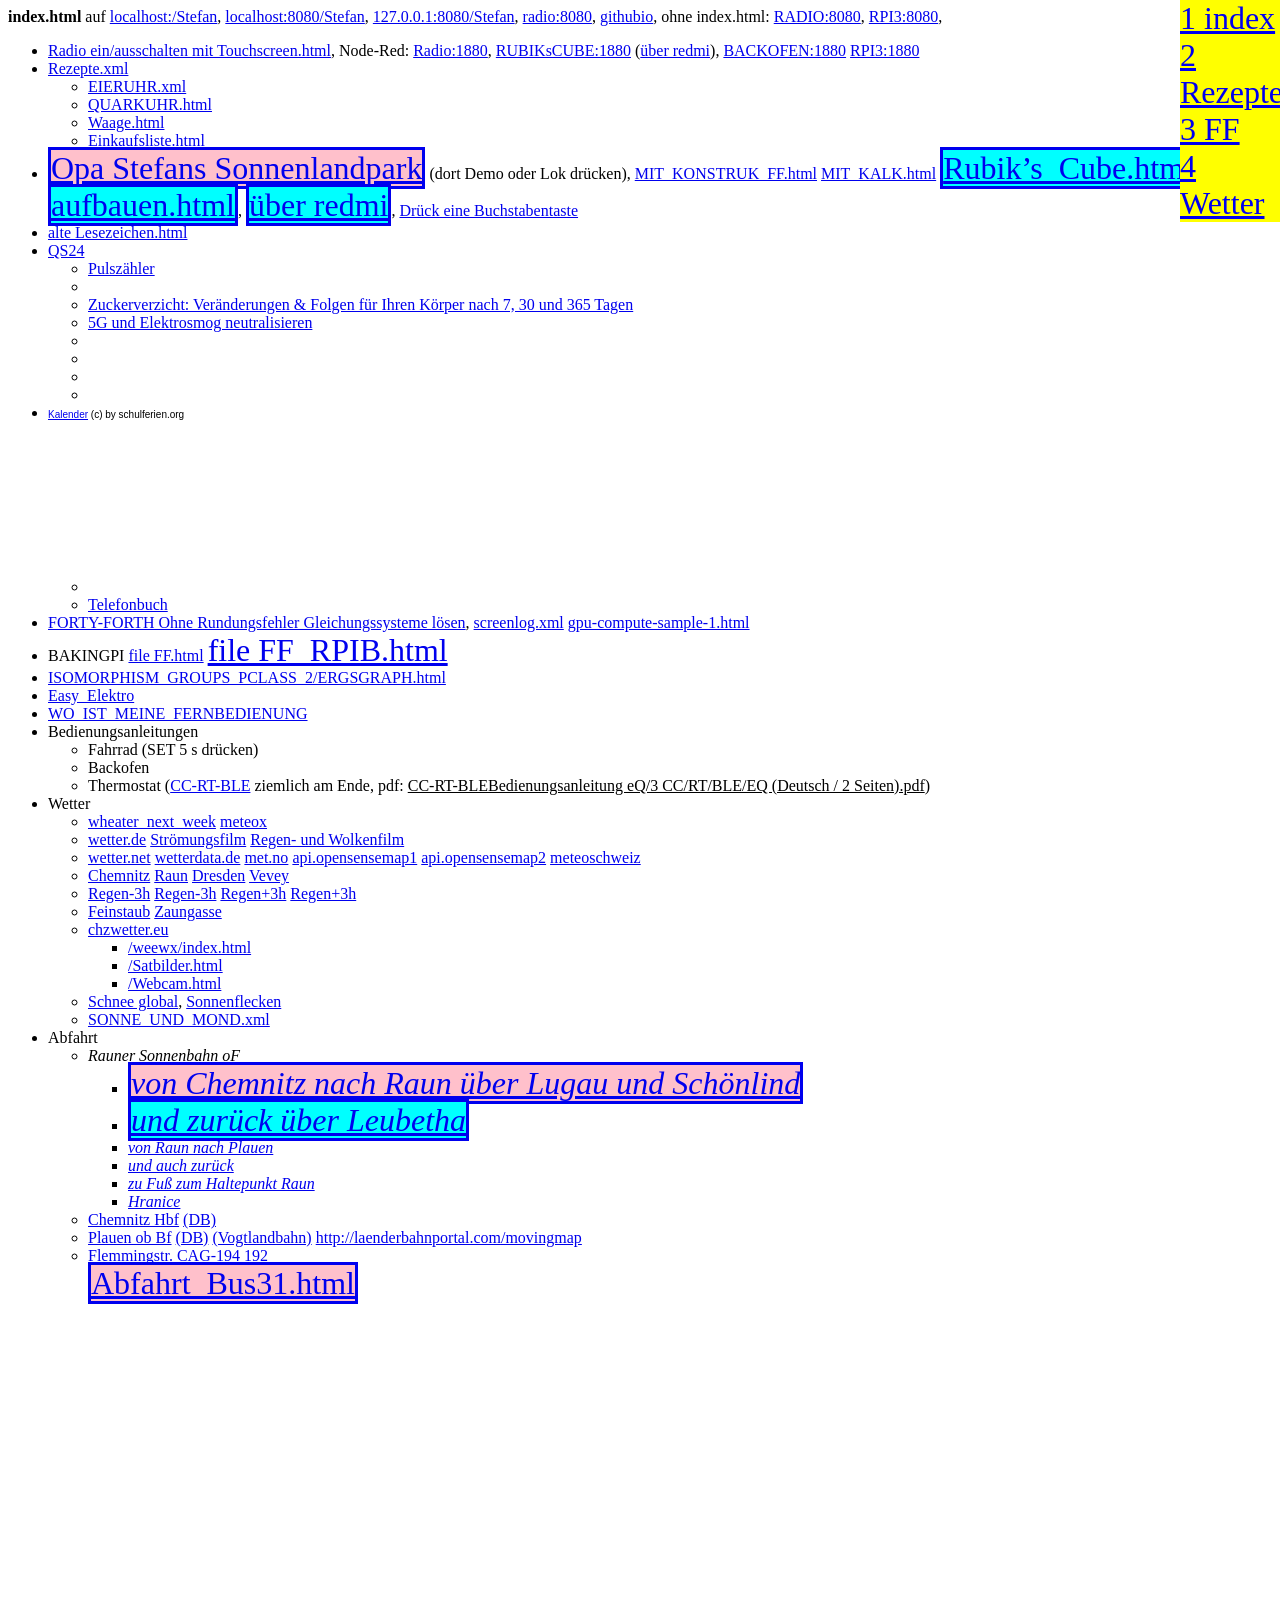
<file: index.html>
<!doctype html>
<html>
<head>
  <meta charset="utf-8">
  <title>index.html</title>
  <style>
    .aktuell1 {background-color:pink; font-size:200%; border:solid}
    .aktuell2 {background-color:aqua; font-size:200%; border:solid}
    </style>
  </head>
<body>
<b id='b_index'>index.html</b> auf
<a href="http://localhost:/Stefan/index.html" target="_blank">localhost:/Stefan</a>, 
<a href="http://localhost:8080/Stefan/index.html" target="_blank">localhost:8080/Stefan</a>, 
<a href="http://127.0.0.1:8080/Stefan/index.html" target="_blank">127.0.0.1:8080/Stefan</a>, 
<a href="http://radio:8080/index.html" target="_blank">radio:8080</a>, 
<a href="https://opastefanvogel.github.io" target="_blank">githubio</a>, 
ohne index.html: 
<a href="http://RADIO:8080" target="_blank">RADIO:8080</a>, 
<a href="http://RPI3:8080" target="_blank">RPI3:8080</a>, 

<div style="position:fixed; top:0px; left:1180px; background-color:yellow; border:none; display:flex; flex-direction:column; font-size:200%" >
  <a href="#b_index">1 index</a>
  <a href="#li_Rezepte">2 Rezepte</a>
  <a href="#li_FF">3 FF</a>
  <a href="#li_Wetter">4 Wetter</a>
  </div>

<ul>
<li><a target="_blank" href="RADIOPI/Touchscreen.html">Radio ein/ausschalten mit Touchscreen.html</a>, 
  Node-Red:
  <a target="_blank" href="http://Radio:1880">Radio:1880</a>,
  <a target="_blank" href="http://RUBIKsCUBE:1880">RUBIKsCUBE:1880</a>
  (<a target="_blank" href="http://192.168.43.39:1880">über redmi</a>),
  <a target="_blank" href="http://BACKOFEN:1880">BACKOFEN:1880</a>
  <a target="_blank" href="http://RPI3:1880">RPI3:1880</a>
  </li>
<li id='li_Rezepte'><a target="_blank" href="Rezepte.xml">Rezepte.xml</a>
  <ul>
    <li><a target="_blank" href="WO_IST_MEINE_FERNBEDIENUNG/EIERUHR.xml">EIERUHR.xml</a></li>
    <li><a target="_blank" href="WO_IST_MEINE_FERNBEDIENUNG/QUARKUHR.html">QUARKUHR.html</a></li>
    <li><a target="_blank" href="RADIOPI/Waage.html">Waage.html</a></li>
    <li><a target="_blank" href="http://Radio:1880/Einkaufsliste.html">Einkaufsliste.html</a></li>
    </ul>
  </li>

<li><a target="_blank" href="KLETTERN_UND_RUTSCHEN/MIT_QUADRO.html" class="aktuell1">Opa Stefans Sonnenlandpark</a> (dort Demo oder Lok drücken), 
  <a target="_blank" href="KLETTERN_UND_RUTSCHEN/MIT_KONSTRUK_FF.html">MIT_KONSTRUK_FF.html</a>
  <a target="_blank" href="KLETTERN_UND_RUTSCHEN/MIT_KALK.html">MIT_KALK.html</a>
  <a class='aktuell2' target="_blank" href="RUBIKs_CUBE/Rubik’s_Cube.html">Rubik’s_Cube.html</a>,
  <a class='aktuell2' target="_blank" href="RUBIKs_CUBE/aufbauen.html">aufbauen.html</a>,
  <a class='aktuell2' target="_blank" href="http://192.168.43.39:1880/Rubik’s_Cube.html">über redmi</a>,
  <a target="Buchstabentaste" href="DRUECK_EINE_BUCHSTABENTASTE/DRUECK_EINE_BUCHSTABENTASTE.html">Drück eine Buchstabentaste</a>
  </li>

<li><a target="_blank" href="BackUpToDropBoxSyn/SVG_selbst_ausgedacht/Lesezeichen.html">alte Lesezeichen.html</a>
  </li>
<li><a target="_blank" href="BackUpToDropBoxSyn/SVG_selbst_ausgedacht/Playlist_QS24.html">QS24</a>
  <ul>
    <li><a target="_blank" href="WO_IST_MEINE_FERNBEDIENUNG/pochpoch.xml">Pulszähler</a></li>
    <li></li>
    <li><a target="_blank" href="https://youtu.be/2G5f7U-yI1Y">Zuckerverzicht: Veränderungen & Folgen für Ihren Körper nach 7, 30 und 365 Tagen</a>
    <li><a target="_blank" href="https://qs24.tv/2022/10/08/5g-und-anderen-elektrosmog-harmonisieren-naturmedizin-qs24-gesundheitsfernsehen/">5G und Elektrosmog neutralisieren</a>
             
</li>
    <li>  </li>
    <li>  </li>
    <li>  </li>
    <li>  </li>
    </ul>
  </li>

<li><span style="font-size: 10px; font-family: Verdana, Arial, Helvetica, sans-serif"><a href="https://www.schulferien.org/kalender/">Kalender</a> (c) by schulferien.org</span>
  <ul>
  <li><iframe src="https://www.schulferien.org/kalender/partner/kalender_partner.html" name="Kalenderframe" width="188" height="170" scrolling="yes" marginheight="0" marginwidth="0" frameborder="0"></iframe></li>
  <li><a target="_blank" href="https://www.dastelefonbuch.de">Telefonbuch</a></li>
    </ul>
  </li>

<li id="li_FF">
  <a href="FORTY-FORTH/index.html" target="_blank">FORTY-FORTH Ohne Rundungsfehler Gleichungssysteme lösen</a>, 
  <a target="_blank" href="FORTY-FORTH/screenlog.xml">screenlog.xml</a>
  <a target="_blank" href="FORTY-FORTH/gpu-compute-sample-1.html">gpu-compute-sample-1.html</a>
  </li>
<li>BAKINGPI <a href="BAKINGPI/ok02/FF.html" target="_blank">file FF.html</a>
  <a href="BAKINGPI/ok02/FF_RPIB.html" target="_blank" style='font-size:200%'>file FF_RPIB.html</a>
  </li>
<li><a href="ISOMORPHISM_GROUPS_PCLASS_2/ERGSGRAPH.html#Logfile" target="_blank">ISOMORPHISM_GROUPS_PCLASS_2/ERGSGRAPH.html</a></li>
<li><a href="Easy_Elektro_-_Big_Fun/Easy_Elektro_-_Big_Fun.html" target="_blank">Easy_Elektro</a></li>
<li><a href="WO_IST_MEINE_FERNBEDIENUNG/index.html" target="_blank">WO_IST_MEINE_FERNBEDIENUNG</a></li>
<li>Bedienungsanleitungen
  <ul>
    <li>Fahrrad (SET 5 s drücken)</li>
    <li>Backofen</li>
    <li>Thermostat (<a href='WO_IST_MEINE_FERNBEDIENUNG/Thermostat.html'>CC-RT-BLE</a> ziemlich am Ende, pdf: <u>CC-RT-BLEBedienungsanleitung eQ/3 CC/RT/BLE/EQ (Deutsch / 2 Seiten).pdf</u>)</li>
    </ul>
  </li>
<li id='li_Wetter'>Wetter
  <ul>
    <li><a target="_blank" href="http://wolframalpha.com/input/?i=weather+of+Chemnitz+next+week">wheater_next_week</a> 
    <a target="_blank" href="https://www.meteox.com/de-de/city/20813/48hours">meteox</a>
</li>
    <li>
      <a target="_blank" href="https://www.wetter.de/deutschland/wetter-chemnitz-18232105/wetterprognose.html">wetter.de</a>
      <a target="_blank" href="https://www.wetter.de/cms/temperaturentwicklung-in-deutschland-stroemungsfilm-der-naechsten-5-tage-4356180.html">Strömungsfilm</a>
      <a target="_blank" href="https://www.wetter.de/videos/der-regen-und-wolkenfilm-fuer-die-kommenden-48-stunden-5a079473a2ea50087133a86d.html">Regen- und Wolkenfilm</a>
      </li>
    <li>
      <a href="https://www.wetter.net/wetter/deutschland/chemnitz" target="_blank">wetter.net</a>
      <a target="_blank" href="http://www.wetterdata.de/">wetterdata.de</a>
      <a target="_blank" href="https://api.met.no/weatherapi/locationforecast/2.0/?lat=50.8357&lon=12.92922">met.no</a>
      <a target="_blank" href="https://api.opensensemap.org/boxes/5c30c8b22c80100019313cfa">api.opensensemap1</a>
      <a target="_blank" href="https://api.opensensemap.org/boxes/623209aebe6329001c86a6db">api.opensensemap2</a>
      <a target="_blank" href="https://www.meteoschweiz.admin.ch/service-und-publikationen/applikationen/messwerte-und-messnetze.html#lang=de&param=messwerte-lufttemperatur-10min&station=VEV&chart=hour">meteoschweiz</a>
      </li>
    <li>      
      <a href="https://api.openweathermap.org/data/2.5/weather?id=2940132&units=metric&lang=de&mode=xml&appid=91eb3d05b7334e267c90305acba2c49a" target="_blank">Chemnitz</a>
      <a href="https://api.openweathermap.org/data/2.5/weather?id=6548527&units=metric&lang=de&mode=xml&appid=91eb3d05b7334e267c90305acba2c49a" target="_blank">Raun</a>
      <a href="https://api.opensensemap.org/boxes/63658afa381ed7001ba91cab/sensors/63658afa381ed7001ba91cae" target="_blank">Dresden</a>
      <a href="https://api.opensensemap.org/boxes/6363c7935145f7001c599aae/sensors/6363c7935145f7001c599ab0" target="_blank">Vevey</a>
      </li>
    <li>
      <a target="_blank" href="https://www.niederschlagsradar.de/de-de/city/7954">Regen-3h</a>
      <a target="_blank" href="https://www.niederschlagsradar.de/image.ashx?type=loop3stunde">Regen-3h</a>
      <a target="_blank" href="https://www.niederschlagsradar.de/h3.aspx?j=-3&srt=loopvorhersage">Regen+3h</a>
      <a target="_blank" href="https://www.niederschlagsradar.de/images.aspx?srt=loopvorhersage&jaar=-3&regio=homepage&tijdid=&m=&d=&uhr=&mi=">Regen+3h</a>
      </li>
    <li>
      <a target="_blank" href="https://www.umweltbundesamt.de/daten/luft/luftdaten/karten/">Feinstaub</a>
      <a target="_blank" href="https://aqicn.org/station/@251476/">Zaungasse</a>
      </li>
    <li>
      <a href="https://chzwetter.eu" target="_blank">chzwetter.eu</a>
      <ul>
        <li><a href="https://chzwetter.eu/weewx/index.html" target="_blank">/weewx/index.html</a></li>
        <li><a href="https://chzwetter.eu/Satbilder.html" target="_blank">/Satbilder.html</a></li>
        <li><a href="https://chzwetter.eu/Webcam.html" target="_blank">/Webcam.html</a></li>
        </ul>
      </li>
    <li><a target="_blank" href="https://globalcryospherewatch.org/satellites/trackers.html">Schnee global</a>,
      <a target="_blank" href="https://meteo.plus/sonnenaktivitaet.html">Sonnenflecken</a>
      </li>
    <li><a target="_blank" href="WO_IST_MEINE_FERNBEDIENUNG/SONNE_UND_MOND.xml">SONNE_UND_MOND.xml</a></li>
    </ul>
  </li>

<li>Abfahrt
  <ul>
    <li><i>Rauner Sonnenbahn <span title='anfangs "0G" für "Null-G", doch wegen Verwechslung mit dem Buchstaben-OG dann "oF" für "ohne Fragen"'>oF</span></i>
      <ul>
        <li><a class="aktuell1" target="geolocation" href="WO_IST_MEINE_FERNBEDIENUNG/FAHRRADTOUR5.html?Track_Raun_ueber_Lugau_und_Schoenlind.js"><i>von Chemnitz nach Raun über Lugau und Schönlind</i></a></li>
        <li><a class="aktuell2" target="geolocation" href="WO_IST_MEINE_FERNBEDIENUNG/FAHRRADTOUR5.html?Track_Raun_zurueck_ueber_Leubetha_und_Lugau.js"><i>und zurück über Leubetha</i></a></li>
        <li><a target="geolocation" href="WO_IST_MEINE_FERNBEDIENUNG/FAHRRADTOUR5.html?Track_Plauen.js"><i>von Raun nach Plauen</i></a></li>
        <li><a target="geolocation" href="WO_IST_MEINE_FERNBEDIENUNG/FAHRRADTOUR5.html?Track_Plauen_zurueck.js"><i>und auch zurück</i></a></li>
        <li><a target="geolocation" href="WO_IST_MEINE_FERNBEDIENUNG/FAHRRADTOUR5.html?Track_Haltepunkt_Raun.js"><i>zu Fuß zum Haltepunkt Raun</i></a></li>
        <li><a target="geolocation" href="WO_IST_MEINE_FERNBEDIENUNG/FAHRRADTOUR5.html?Track_Hranice.js"><i>Hranice</i></a></li>
        </ul>
      </li>
    <li><a target="_blank" href="https://reiseauskunft.bahn.de/bin/bhftafel.exe/dn?ld=42145&protocol=https:&rt=1&input=Chemnitz%20Hbf%238010184&boardType=dep&time=actual&productsFilter=11111&start=yes&
">Chemnitz Hbf</a>
      <a target="_blank" href="https://www.bahnhof.de/chemnitz-hbf/abfahrt">(DB)</a>
      </li>
    <li>
      <a target="_blank" href="https://reiseauskunft.bahn.de/bin/bhftafel.exe/dn?ld=42145&protocol=https:&rt=1&input=Plauen(Vogtl)%20ob%20Bf%238010275&boardType=dep&time=actual&productsFilter=11111&start=yes&">Plauen ob Bf</a>
      <a target="_blank" href="https://www.bahnhof.de/plauen-vogtl-ob-bf/abfahrt">(DB)</a>
      <a target="_blank" href="https://www.laenderbahn.com/vogtlandbahn/fahrplan/live-fahrplan/">(Vogtlandbahn)</a>
      <a target="_blank" href="http://laenderbahnportal.com">http://laenderbahnportal.com</a><a target="_blank" href="http://laenderbahnportal.com/movingmap">/movingmap</a>
      </li>
  </div>
    <li>
      <a target="_blank" href="https://www.cvag.de/eza/liste.html?station=CAG-194">Flemmingstr. CAG-194</a>
      <a target="_blank" href="https://www.cvag.de/eza/liste.html?station=CAG-192">192</a></li>
      <a class="aktuell1" target="geolocation" href="WO_IST_MEINE_FERNBEDIENUNG/Abfahrt_Bus31.html">Abfahrt_Bus31.html</a></li>
    </ul>
  </li>

  </ul>
<div style='height:400px'></div>

  </body>
  </html>
</file>
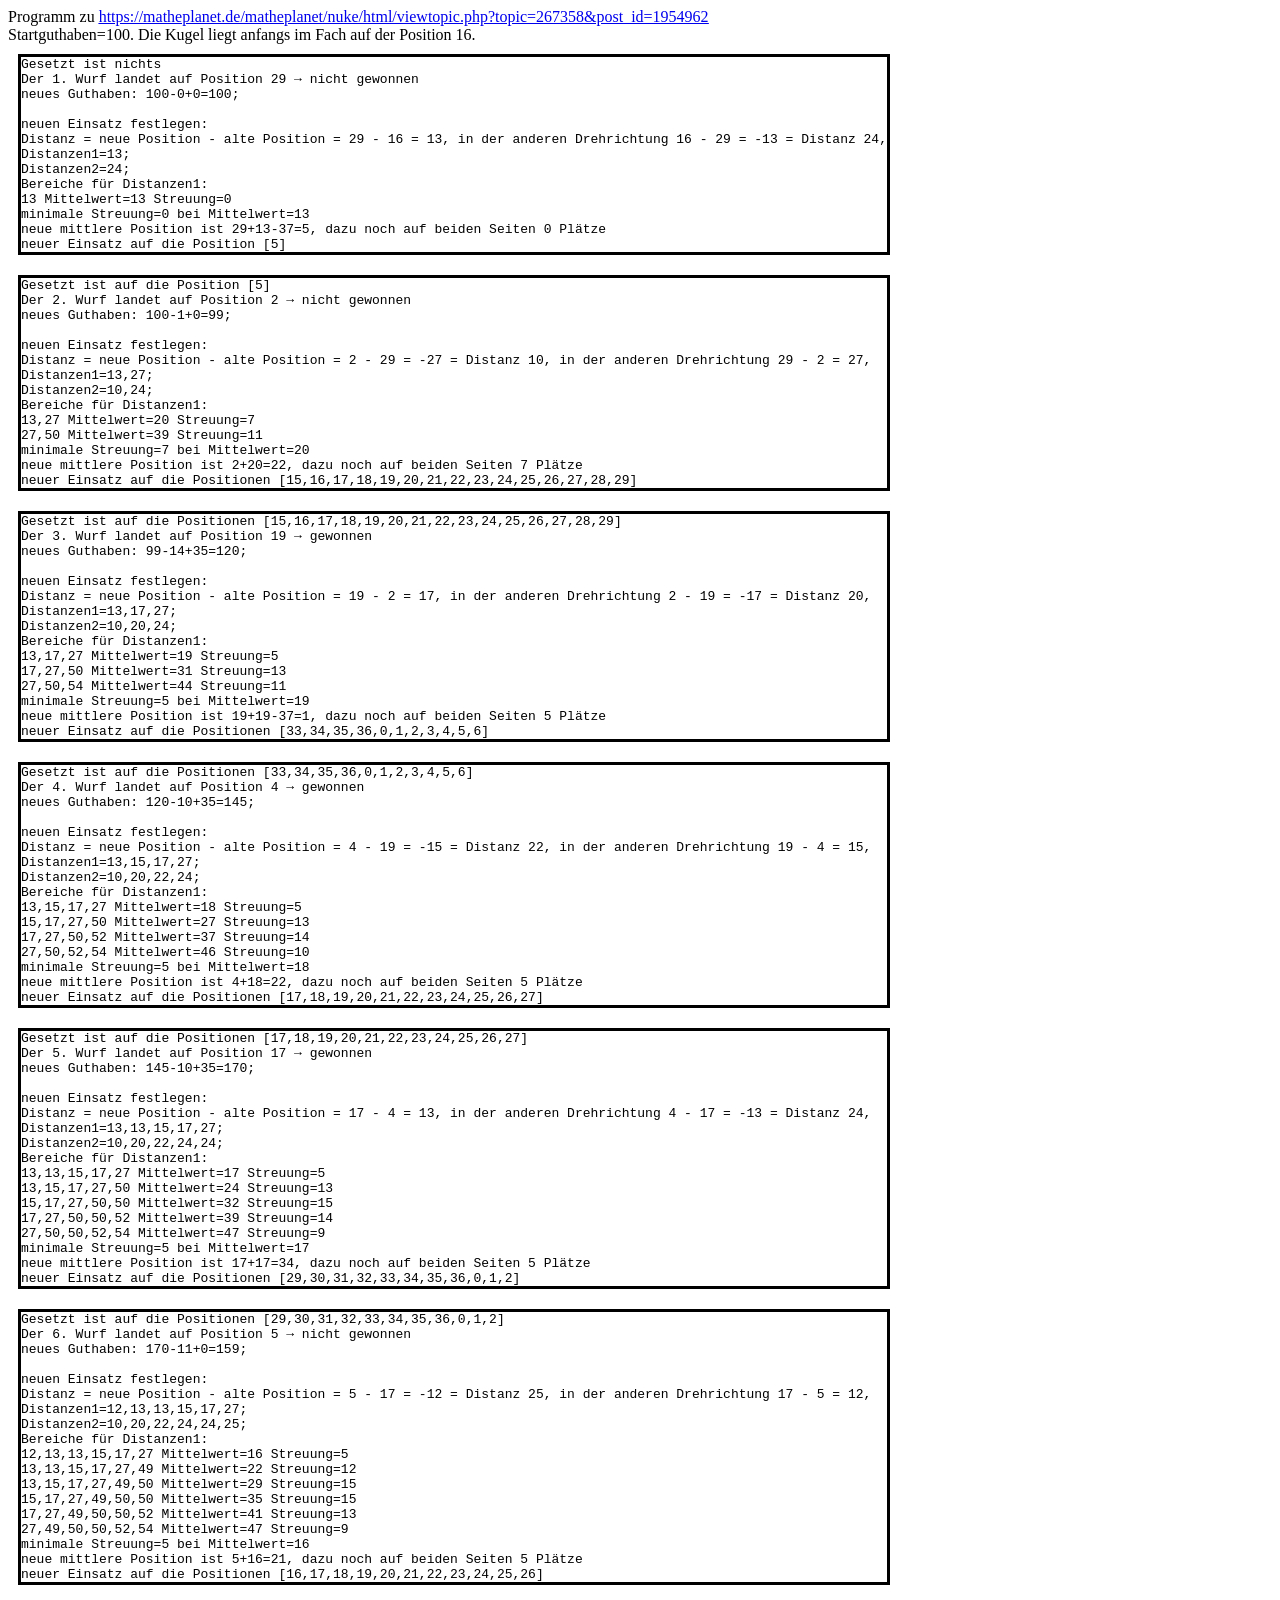
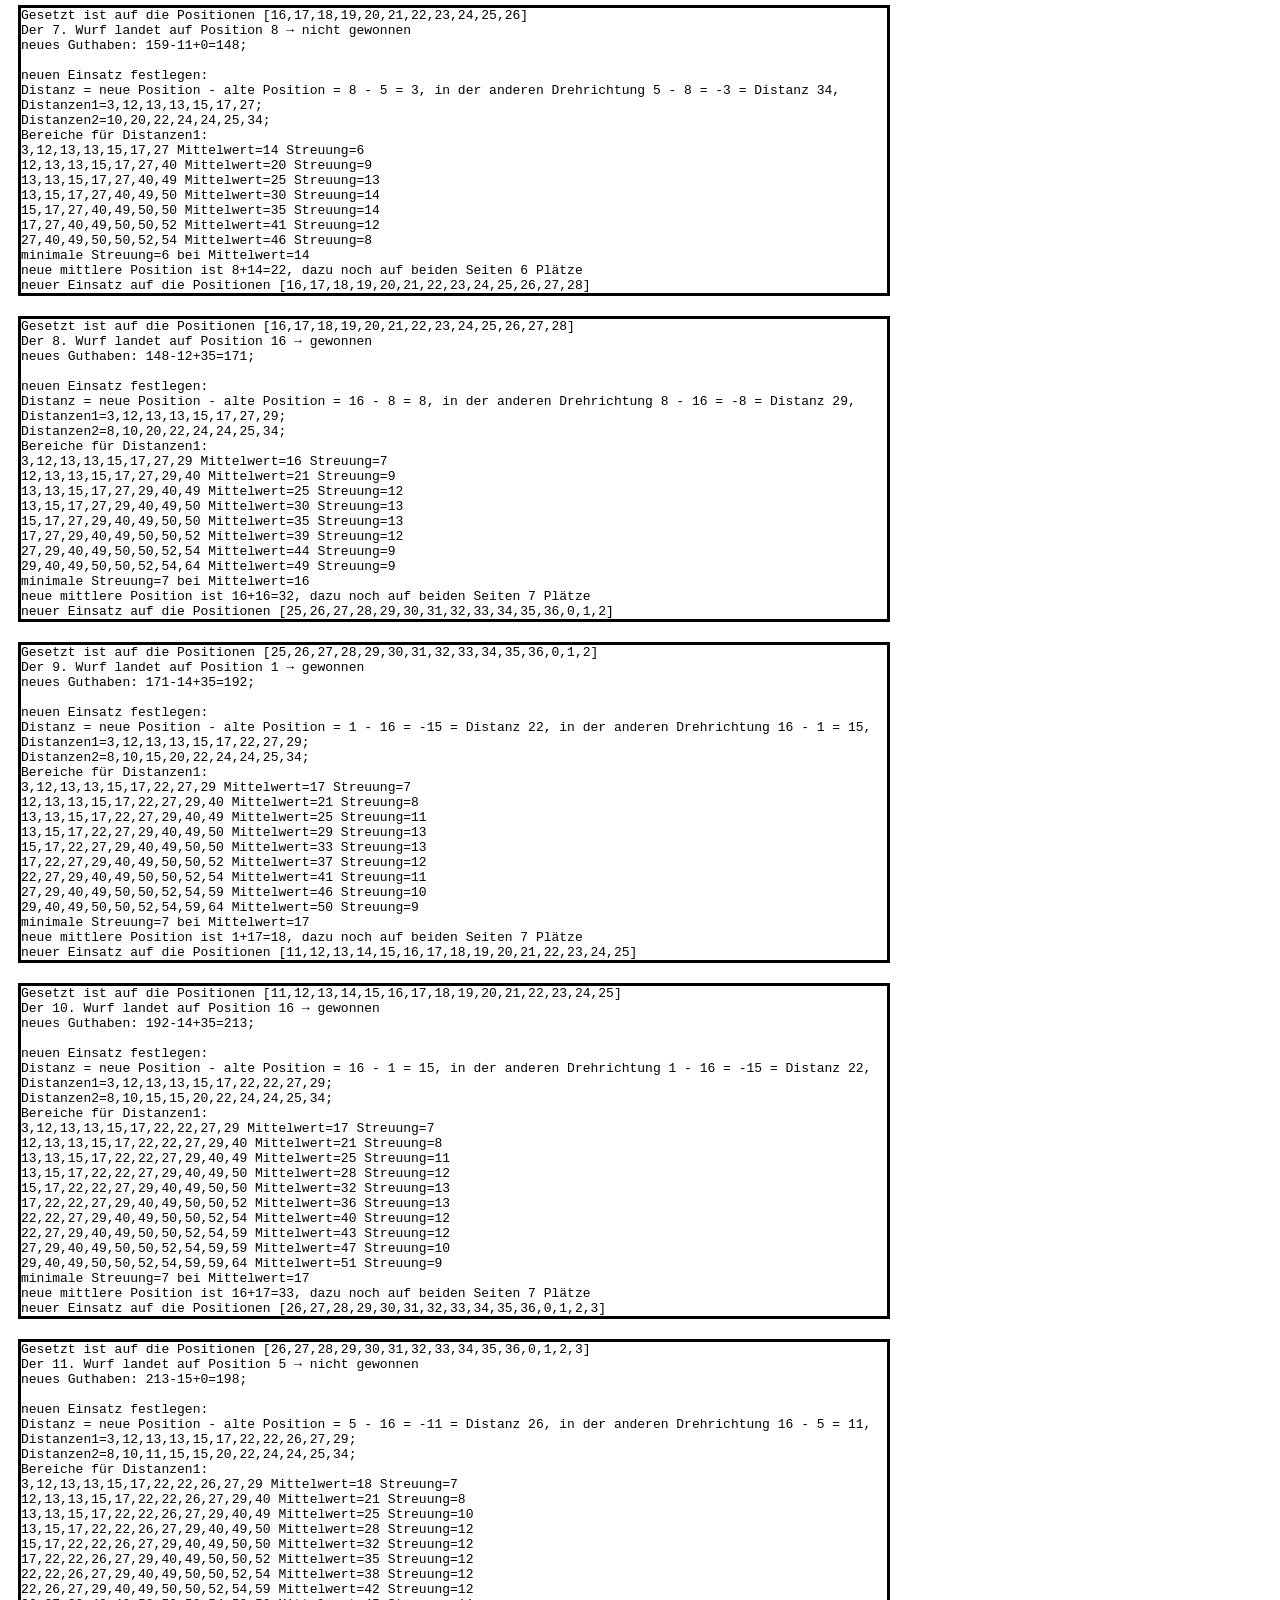
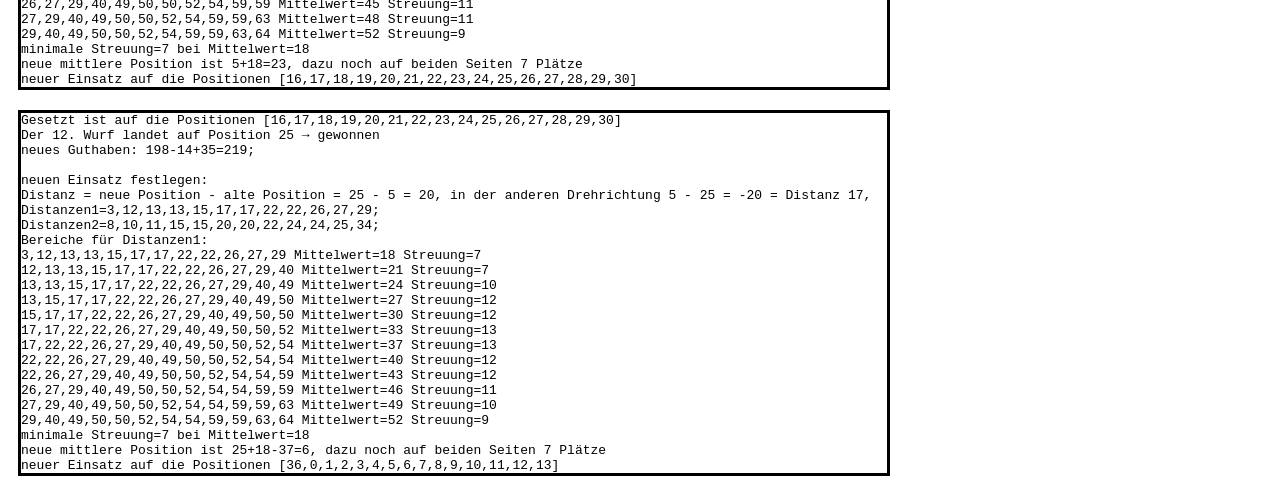
<file: Roulette.html>
<html>
<head>
  <title>Roulette</title>
  <meta charset="utf-8"/>
  <style type="text/css"> 
    </style> 
 
<!-- <EISENB><HILLI>ok hab d=(Math.sqrt(7)-2)/3*R</HILLI></EISENB> -->
<body style='width:fit-content'>
Programm zu <a href='https://matheplanet.de/matheplanet/nuke/html/viewtopic.php?topic=267358&post_id=1954962' target=_blank><u>https://matheplanet.de/matheplanet/nuke/html/viewtopic.php?topic=267358&post_id=1954962</u></a>
<div id='div_Start'>Startguthaben=100. Die Kugel liegt anfangs im Fach mit der Position 16</div>
 
<div id='Tabellen' style='display:flex; flex-direction:column'>
  <div id='L1' style='display:block; border:solid; margin:10px; white-space:pre; overflow:auto'>Logfile1</div>
  </div>
<div id='Logfile' style='white-space:pre; overflow:auto; display:none'>
  </div>
 
 
<script>
 
let st0=`
 
<table><tbody>
  <tr><td>Bereich</td></td>Mittelwert</td><td>Streuung</td><td>gesetzt></td></tr>
  `;
let st1=`
  </tbody></table>
 
  `;
 
let alter_Kugelplatz=16;
let neuer_Kugelplatz='noch nicht bekannt';
let Distanzen1=[];
let Distanzen2=[];
let Verlauf='';
let Wurfnr=0;
let Bereich=[];
let Bereiche=[];
let Einsatz=[];
let neuer_Einsatz=[];
let vorheriges_Guthaben=100;
let verloren=0;
let gewonnen=0;
let Guthaben=100;
 
div_Start.innerHTML='Startguthaben='+Guthaben+'. Die Kugel liegt anfangs im Fach auf der Position '+alter_Kugelplatz+'.';
 
function Logvar() {
  let id=document.createElement('div');
  id.setAttribute('style','display:block; border:solid; margin:10px; white-space:pre; overflow:auto');
  id.removeAttribute('id');
  let text='';
  text=text+'<code>Gesetzt ist ';
  if (Einsatz.length==0) text=text+'nichts\n';
  if (Einsatz.length==1) text=text+'auf die Position ['+Einsatz+']\n';
  if (Einsatz.length>1) text=text+'auf die Positionen ['+Einsatz+']\n';
  text=text+'Der '+Wurfnr+'. Wurf landet auf Position '+neuer_Kugelplatz+' → ';
  if (gewonnen) text=text+'gewonnen'; else text=text+'nicht gewonnen'
  text=text+'\n';
  text=text+'neues Guthaben: '+vorheriges_Guthaben+'-'+verloren+'+'+gewonnen+'='+Guthaben+';\n'+'\n';
  text=text+'neuen Einsatz festlegen:'+'\n';
  text=text+'Distanz = neue Position - alte Position = '+neuer_Kugelplatz+' - '+alter_Kugelplatz+' = '+(neuer_Kugelplatz-alter_Kugelplatz);
  if (alter_Kugelplatz>neuer_Kugelplatz) text=text+' = Distanz '+(neuer_Kugelplatz-alter_Kugelplatz+37);
  text=text+', in der anderen Drehrichtung '+alter_Kugelplatz+' - '+neuer_Kugelplatz+' = '+(alter_Kugelplatz-neuer_Kugelplatz);
  if (alter_Kugelplatz<neuer_Kugelplatz) text=text+' = Distanz '+(alter_Kugelplatz-neuer_Kugelplatz+37);
  text=text+',\n';
  text=text+'Distanzen1='+Distanzen1+';\n';
  text=text+'Distanzen2='+Distanzen2+';\n';
  text=text+'Bereiche für Distanzen1:\n'+Verlauf;
  Tabellen.appendChild(id);
  id.innerHTML=text;
  Logfile.innerText=Logfile.innerText+text;
  }
 
Logvar();
 
function getroffen(p) {
  Wurfnr=Wurfnr+1;
  neuer_Kugelplatz=p;
  verloren=neuer_Einsatz.length;
  gewonnen=0;
  if (neuer_Einsatz.indexOf(p)>-1) {verloren=verloren-1;gewonnen=35}
  vorheriges_Guthaben=Guthaben;
  Guthaben=Guthaben-verloren+gewonnen;
  let p1=0;
  let p2=0;
  if (Wurfnr%2==1) {p1=p-alter_Kugelplatz; p2=alter_Kugelplatz-p} else {p1=alter_Kugelplatz-p; p2=p-alter_Kugelplatz}
  if (p1<0) p1=p1+37; //p1=p1+1;
  if (p2<0) p2=p2+37; //p2=p2+1;
  Distanzen1.push(p1); Distanzen1.sort(Zsort);
  Distanzen2.push(p2); Distanzen2.sort(Zsort);
  neu_setzen(Distanzen1);
  Logvar();
  alter_Kugelplatz=p;
  }
 
 
getroffen(29);
getroffen(2);
getroffen(19);
getroffen(4);
getroffen(17);
getroffen(5);
getroffen(8);
getroffen(16);
getroffen(1);
getroffen(16);
getroffen(5);
getroffen(25);
 
 
Tabellen.removeChild(Tabellen.firstChild);
Tabellen.removeChild(Tabellen.firstChild);
Tabellen.removeChild(Tabellen.firstChild);
Tabellen.removeChild(Tabellen.firstChild);
 
function neu_setzen(Distanzen1) {
  Verlauf='';
  Bereiche=[];
  for (let i=0;i<Distanzen1.length;i++) {
    Bereich=[Distanzen1[i]];
    for (let j=i+1;j<Distanzen1.length;j++) Bereich.push(Distanzen1[j]);
    for (let j=0;j<i;j++) Bereich.push(Distanzen1[j]+37);
    let Mittelwert=Math.round(berechne_Mittelwert(Bereich));
    //if (Wurfnr%2==0) Mittelwert=Mittelwert+1;
    let Streuung=Math.floor(berechne_Streuung(Bereich,Mittelwert));
    Verlauf=Verlauf+Bereich+' Mittelwert='+Mittelwert+' Streuung='+Streuung+'\n';
    Bereiche.push([Bereich,Mittelwert,Streuung]);
    }
  let imin=0;
  let smin=10000000;
  for (let i=0;i<Bereiche.length;i++) if (Bereiche[i][2]<smin) {imin=i;smin=Bereiche[i][2]}
  Verlauf=Verlauf+'minimale Streuung='+smin+' bei Mittelwert=';
  Einsatz=neuer_Einsatz;
  neuer_Einsatz=[];
  Bereich=Bereiche[imin];
  Verlauf=Verlauf+Bereich[1]+'\n';
  for (let z=Bereich[1]-Bereich[2];z<Bereich[1]+Bereich[2]+1;z++) {
    let n=Math.round(neuer_Kugelplatz+z);
    if (n>36) neuer_Einsatz.push(n-37); else neuer_Einsatz.push(n);
    }
  let np=neuer_Kugelplatz+Bereich[1];
  Verlauf=Verlauf+'neue mittlere Position ist '+neuer_Kugelplatz+'+'+Bereich[1];
  if (np>36) Verlauf=Verlauf+'-37='+(np-37); else Verlauf=Verlauf+'='+np;
 
  Verlauf=Verlauf+', dazu noch auf beiden Seiten '+smin+' Plätze\n';
  Verlauf=Verlauf+'neuer Einsatz auf die Position';
  if (neuer_Einsatz.length>1) Verlauf=Verlauf+'en';
  Verlauf=Verlauf+' ['+neuer_Einsatz+']\n</code>';
 
  }
 
function Zsort(a,b) {if (a<b) return -1;if (a==b) return 0; return 1}
 
function berechne_Mittelwert(arr) {
  let mw=0;
  for (let i=0;i<arr.length;i++) mw=mw+arr[i];
  mw=mw/arr.length;
  return mw;
  }
 
function berechne_Streuung(arr,mw) {
  let st=0;
  for (let i=0;i<arr.length;i++) st=st+(arr[i]-mw)**2;
  st=Math.sqrt(st/arr.length);
  return st;
  }
  </script></body></html>
</file>
